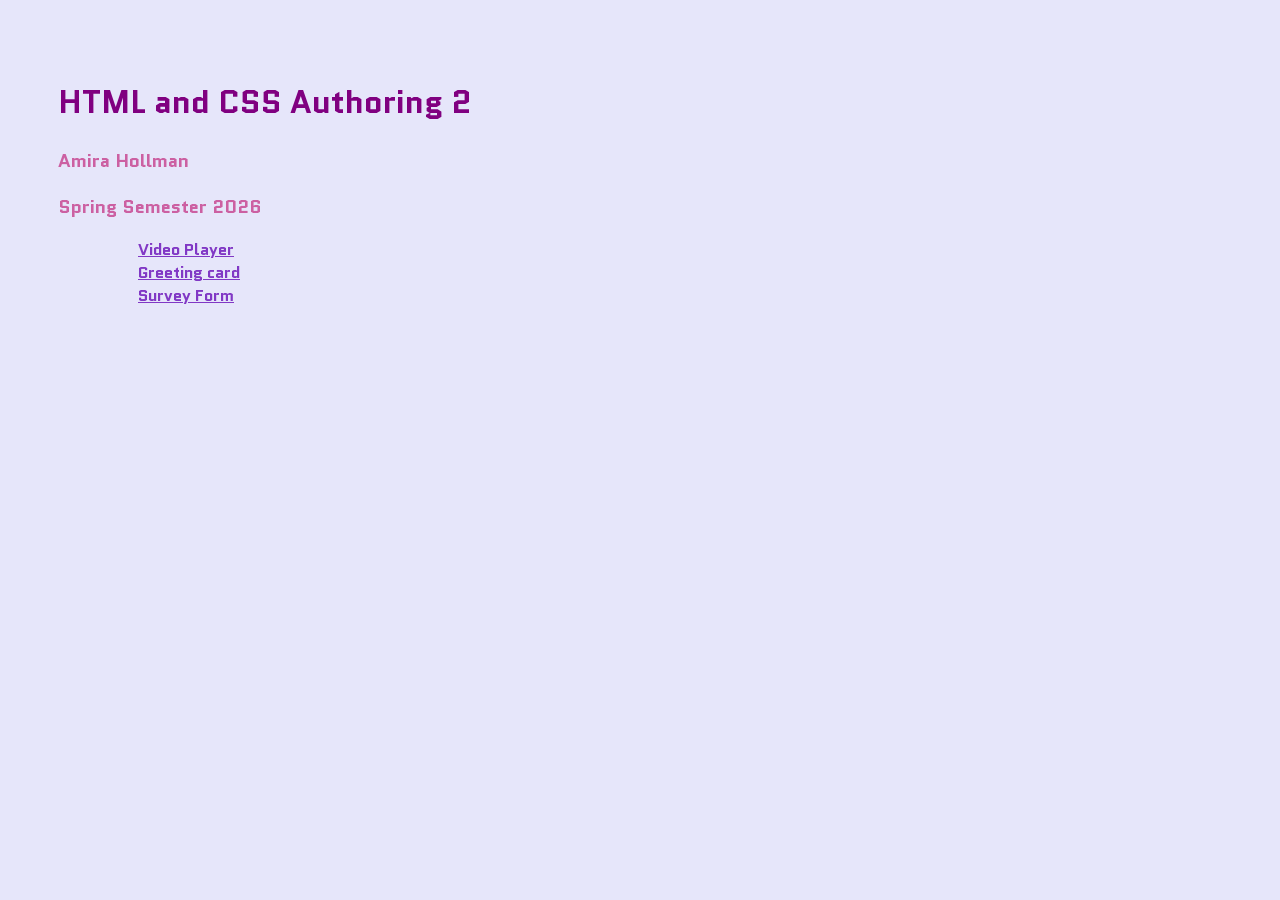
<file: index.html>
<!doctype html>
<html lang="en">
    <head>
        <meta charset="utf-8">
        <meta name="viewport" content="width=device-width, initial-scale=1">
        <title>HTML and CSS Authoring 2</title>

        <link rel="preconnect" href="https://fonts.googleapis.com">
        <link rel="preconnect" href="https://fonts.gstatic.com" crossorigin>
        <link href="https://fonts.googleapis.com/css2?family=Oooh+Baby&family=Quantico:ital,wght@0,400;0,700;1,400;1,700&display=swap" rel="stylesheet">
        
        <link rel="stylesheet" href="css/index.css">
        
    </head>
 
  <body>
    <main>
      <h1>HTML and CSS Authoring 2</h1>
      <h3>Amira Hollman</h3>
      <h3>Spring Semester 2026</h3>

      <ul>
        <ol><a href="video-player.html">Video Player</a></ol>
        <ol><a href="greeting.html">Greeting card</a></ol>
        <ol><a href="survey.html">Survey Form</a></ol>
      </ul>
    </main>
    <!-- <script src="your.js"></script> -->
    <noscript>
      <!-- Optional, place it wherever it makes sense -->
      JavaScript is not enabled.
    </noscript>
  
</body>
</html>
</file>
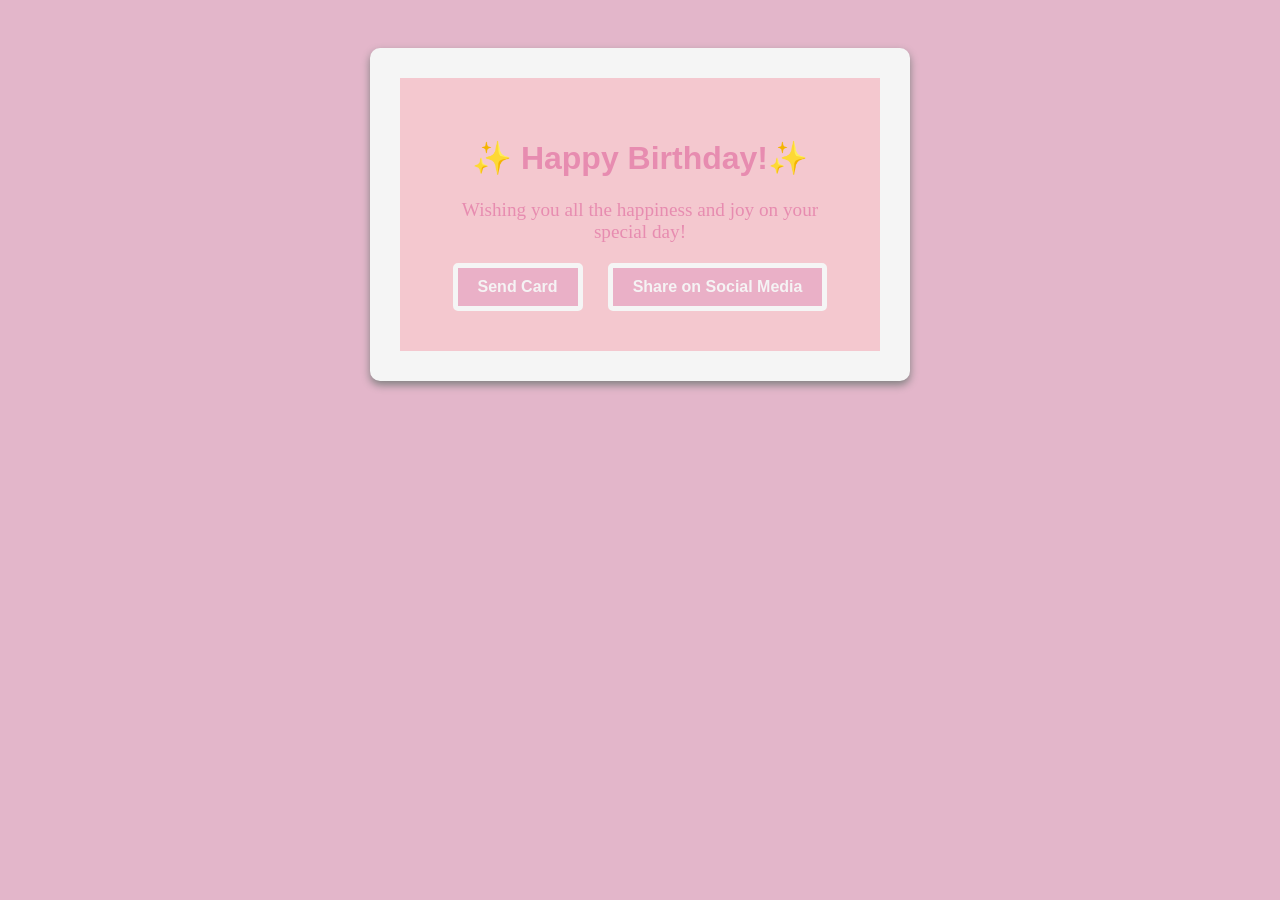
<file: greeting.html>
<!DOCTYPE html>
<html lang="en">
  <head>
    <meta charset="utf-8">
    <meta name="viewport" content="width=device-width, initial-scale=1.0">
    <title>Greeting Card</title>
    <link rel="stylesheet" href="css/greeting.css" >
  </head>
  <body>
    <div class="card" id="greeting-card">
      <h1>Happy Birthday!</h1>
      <p class="message">
        Wishing you all the happiness and joy on your special day!
      </p>
      <div class="card-links">
        <a href="#send" class="send-link">Send Card</a>
        <a href="#share" class="share-link">Share on Social Media</a>
      </div>
    </div>
    <section id="send">
      <h2>Sending your card...</h2>
      <p>Card successfully sent to your recipient!</p>
    </section>
    <section id="share">
      <h2>Sharing your card...</h2>
      <p>Your card was shared on social media!</p>
    </section>
  </body>
</html>
</file>
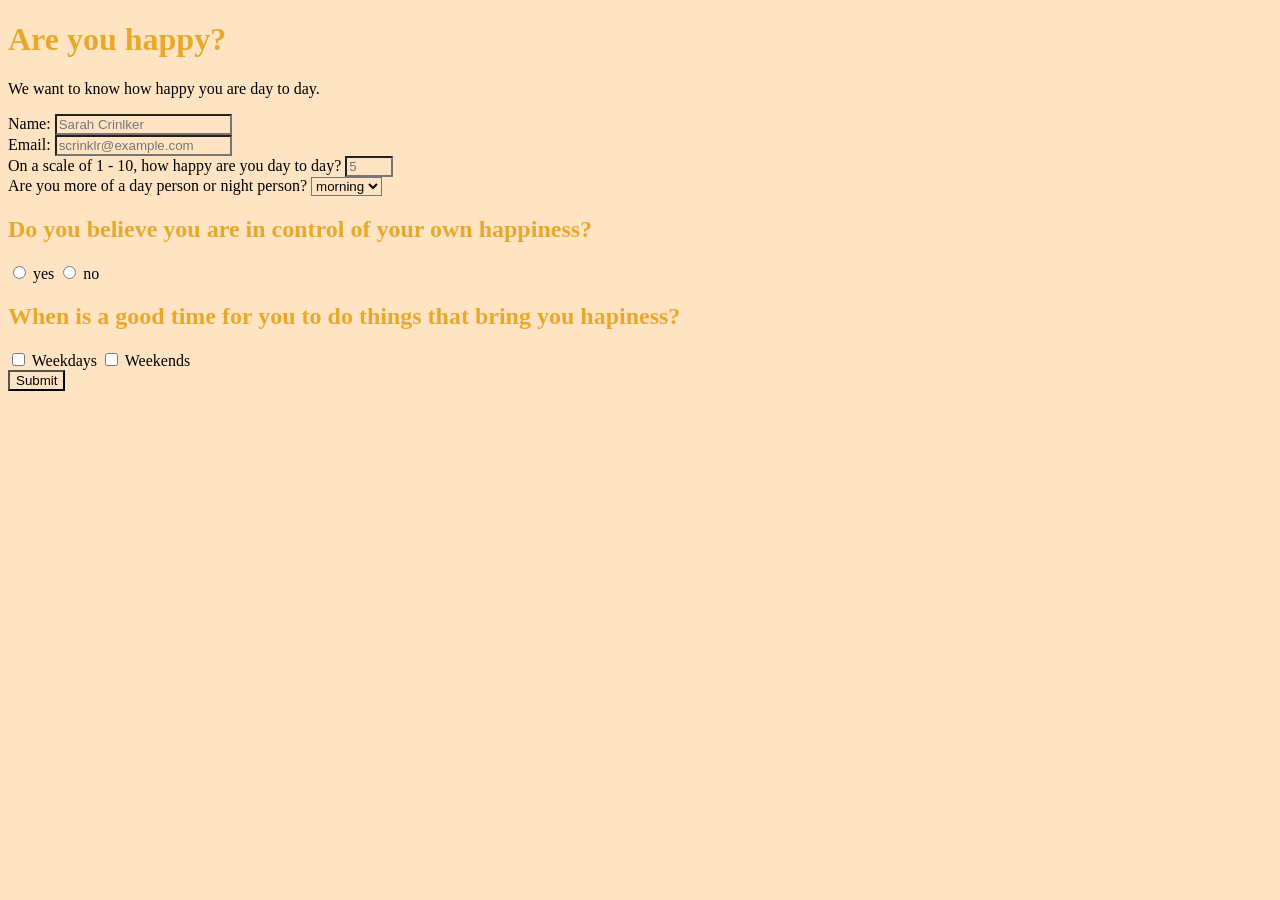
<file: survey.html>
<!DOCTYPE html>
<html lang="en">
  <head>
    <meta charset="UTF-8" />
    <title>Survey Form</title>
    <link rel="stylesheet" href="css/survey.css"
  </head>

  <body>
<h1 id="title">Are you happy?</h1>
<p id="description">We want to know how happy you are day to day.</p>
<form id="survey-form">
  <label id="name-label" for="name">Name: </label>
  <input id="name" type="text" placeholder="Sarah Crinlker" required>

  <section>
<label id="email-label" for="email">Email: </label>
  <input id="email" type="email" placeholder="scrinklr@example.com" required>
</section>

<label id="number-label">On a scale of 1 - 10, how happy are you day to day?</label>
<input id="number" type="number" min="0" max="10" placeholder="5">

<section>
<label for="dropdown" id="dropdown-label">Are you more of a day person or night person?</label>
<select id="dropdown">
<option>morning</option>
<option>night</option>
<option>varies</option>
</select>
</section>

<section>
<h2>Do you believe you are in control of your own happiness?</h2>
<input type="radio" id="yes" value="yes" name="radio">
<label id="yes-label" for="yes">yes</label>

<input type="radio" id="no" value="no" name="radio">
<label id="no-label" for="no">no</label>
</section>

<section>
    <h2>When is a good time for you to do things that bring you hapiness?</h2>
<input id="weekdays" type="checkbox" value="Weekdays">
<label id="weekdays-label" for="weekdays">Weekdays</label>

<input id="weekends" type="checkbox" value="weekends">
<label for="weekends" id="weekends-label">Weekends</label>
</section>


<button type="submit" id="submit">Submit</button>

</form>


  </body>
</html>
</file>
<file: css/index.css>
body {
            background-color: lavender;
            color: rgb(204, 96, 162);
            font-family: "Quantico", sans-serif;
            font-weight: 600;
            font-style: normal;
        padding: 50px;
    }

            

        h1 {
            color: purple;
        }

        a {
            color: rgb(129, 56, 197);
        }
</file>
<file: css/greeting.css>
@keyframes fadeInDown {
  0% {
    opacity: 0;
    transform: translateY(-20px); /* Start 20px above */
  }
  100% {
    opacity: 1;
    transform: translateY(0);    /* End at original position */
  }
}


body {
  font-family: serif;
  padding: 40px;
  text-align: center;
  background-color: rgb(227, 182, 202);
}

.card {
  background-color: rgb(244, 200, 207);
  color:rgb(231, 140, 176);
  max-width: 400px;
  padding: 40px;
  margin: 0 auto;
  border-radius: 10px;
  border: 30px solid whitesmoke;
  box-shadow: 0 4px 8px gray;
  transition: transform 0.3s, background-color 0.3s ease
}

.card:hover {
  background-color: rgb(225, 205, 235);
  transform: scale(1.1);
}

h1::before {
  content: "✨ ";
}

h1 {
font-family: Impact, Haettenschweiler, 'Arial Narrow Bold', sans-serif;
}


h1::after {
  content: "✨";

}

.message {
  font-size: 1.2em;
  margin-bottom: 20px;
}

.card-links {
  margin-top: 20px;
  display: flex;
  justify-content: space-around;
  
}


.card-links a {
  text-decoration: none;
  font-family: Arial, Helvetica, sans-serif;
  font-size: 1em;
  font-weight: 600;
  padding: 10px 20px;
  border-radius: 5px;
  color: rgb(245, 243, 244);
  border: 5px solid whitesmoke;
  background-color:  rgb(234, 176, 199);
  
  transition: background-color 0.3s ease;
}

.card-links a:hover {
  background-color: rgb(186, 147, 219);
  
}

.card-links a:active {
  background-color: whitesmoke;
  color: rgb(234, 176, 199);
}

.card-links a:focus {
  outline: 4px solid rgb(234, 176, 199);
}

.card-links a:visited {
  color: crimson;
}

section {
  margin: 20px auto;
  max-width: 600px;
  background-color: whitesmoke;
  color:rgb(234, 176, 199);
  padding: 20px;
  border-radius: 10px;
 display: none; 
}

section:target {
  display: block;
  
}

section:hover{
animation: fadeInDown 0.8s ease-out forwards;
}
</file>
<file: css/survey.css>
* {
    background-color: bisque;
}

h1 {
    color: rgb(232, 169, 42)
}

h2 {
    color: rgb(232, 169, 42)
}


#button {
    background-color: white;
}
</file>
